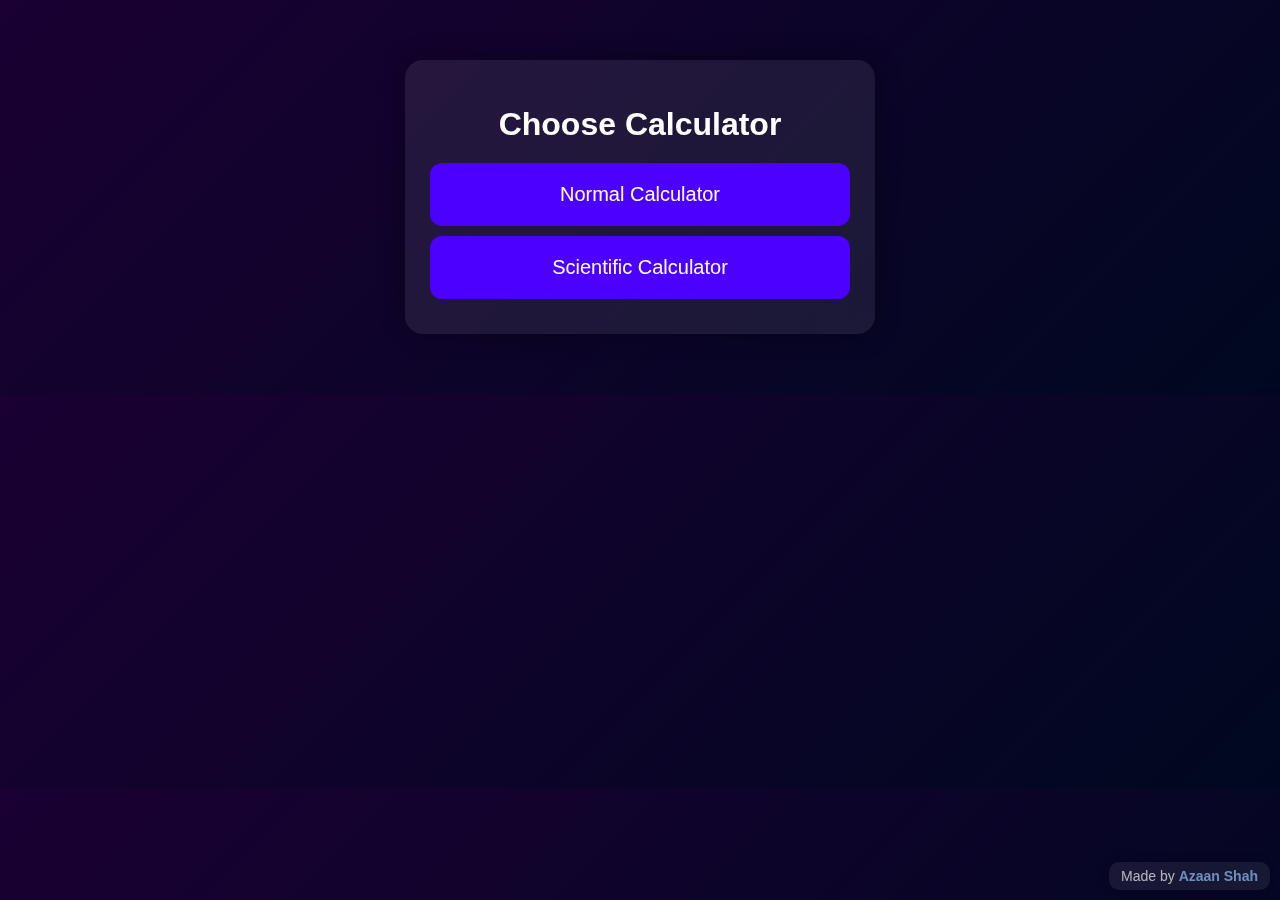
<file: index.html>
<!doctype html><html><head><meta charset="utf-8"><title>Choose</title>
<link rel="stylesheet" href="style.css">
</head><body>
<div class="card">
<h1>Choose Calculator</h1>
<a class="big-btn" href="normal.html">Normal Calculator</a>
<a class="big-btn" href="scientific.html">Scientific Calculator</a>
</div>
<div class="footer">Made by <span>Azaan Shah</span></div>
</body></html>
</file>
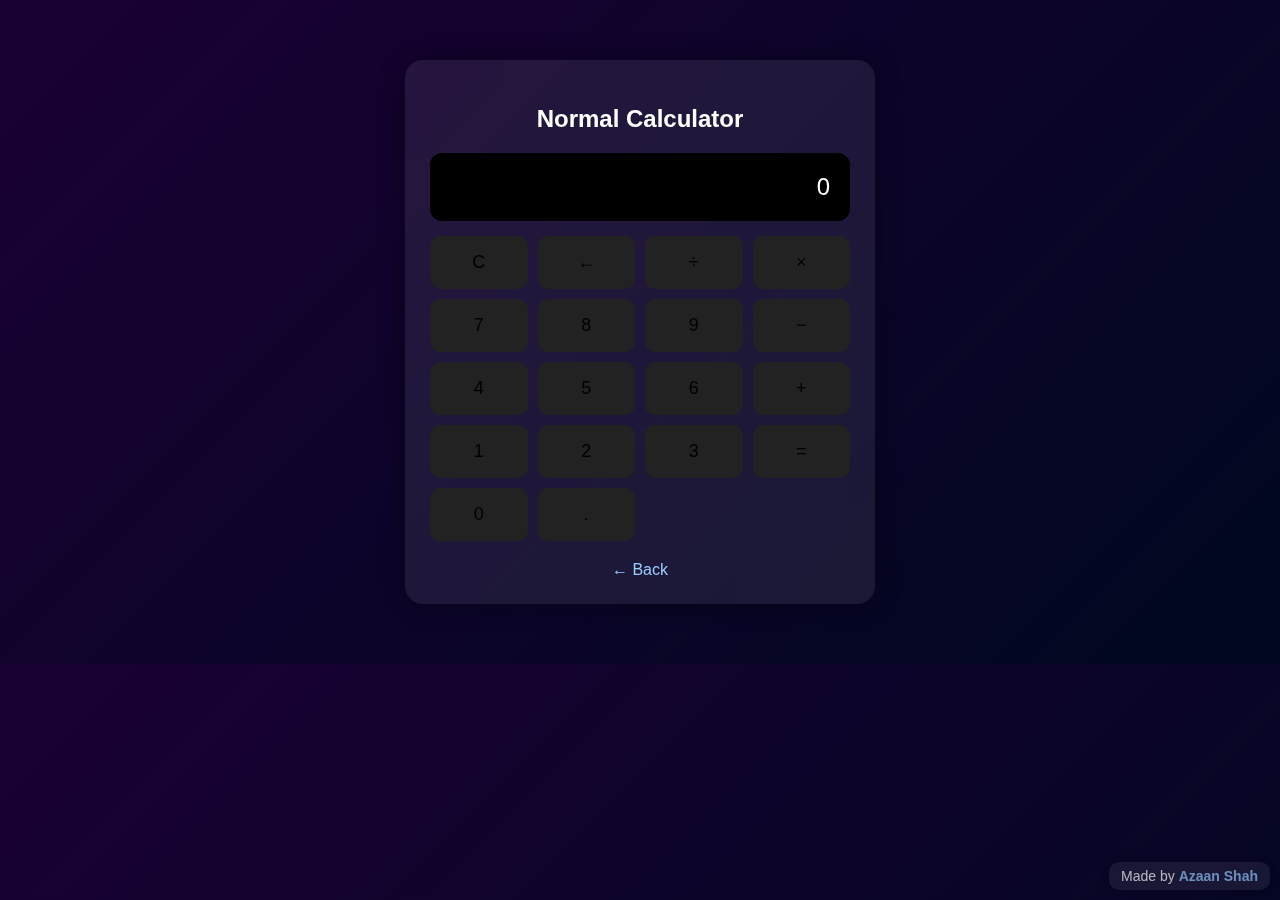
<file: normal.html>
<!doctype html><html><head><meta charset="utf-8"><title>Normal</title>
<link rel="stylesheet" href="style.css">
</head><body>
<div class="card">
<h2>Normal Calculator</h2>
<div class="display" id="display">0</div>
<div class="btn-grid">
<button class="btn" data-action="clear">C</button>
<button class="btn" data-action="back">←</button>
<button class="btn" data-value="/">÷</button>
<button class="btn" data-value="*">×</button>
<button class="btn" data-value="7">7</button>
<button class="btn" data-value="8">8</button>
<button class="btn" data-value="9">9</button>
<button class="btn" data-value="-">−</button>
<button class="btn" data-value="4">4</button>
<button class="btn" data-value="5">5</button>
<button class="btn" data-value="6">6</button>
<button class="btn" data-value="+">+</button>
<button class="btn" data-value="1">1</button>
<button class="btn" data-value="2">2</button>
<button class="btn" data-value="3">3</button>
<button class="btn" data-action="equals">=</button>
<button class="btn" data-value="0">0</button>
<button class="btn" data-value=".">.</button>
</div>
<a href="index.html">← Back</a>
</div>
<script src="normal.js"></script>
<div class="footer">Made by <span>Azaan Shah</span></div>
</body></html>
</file>
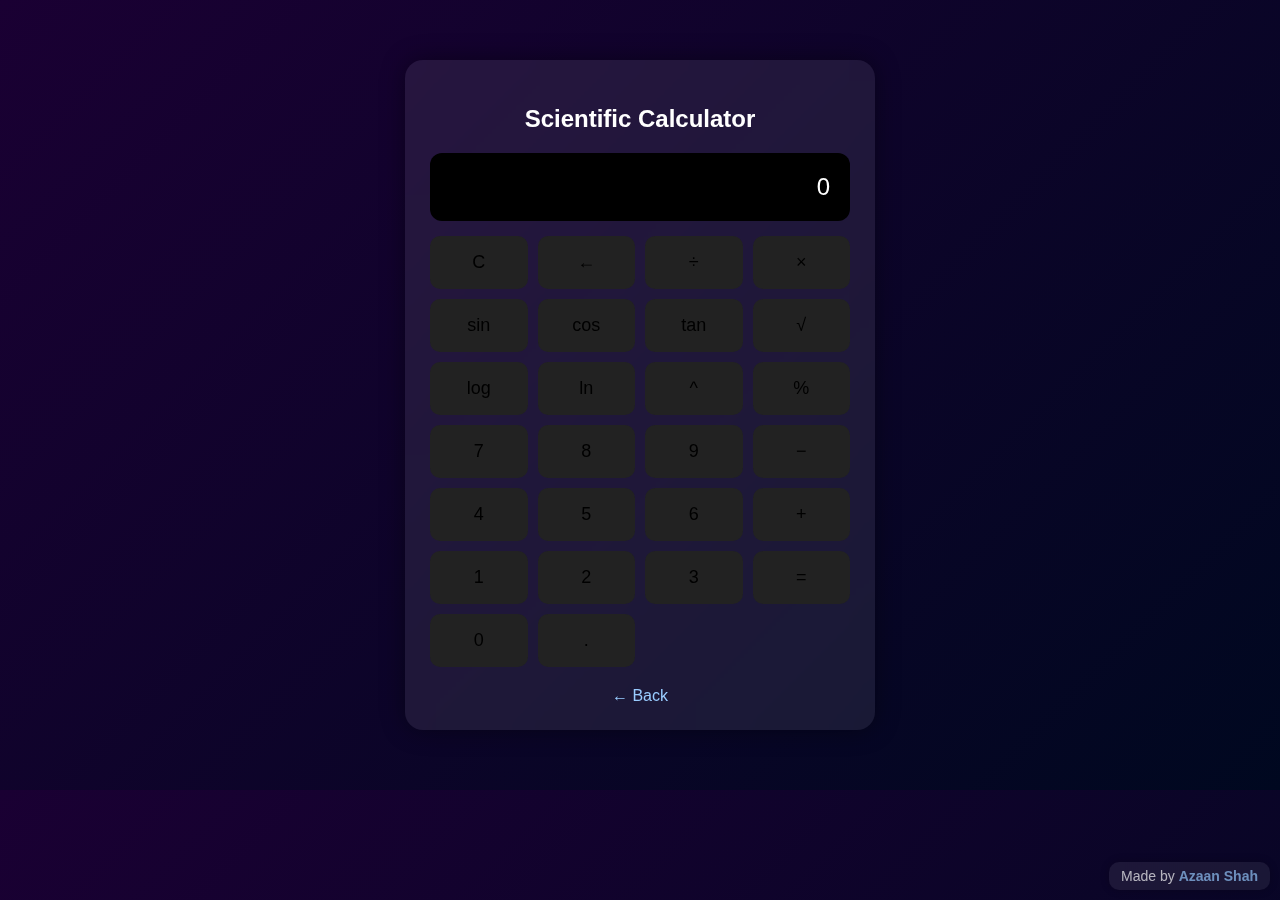
<file: scientific.html>
<!doctype html><html><head><meta charset="utf-8"><title>Scientific</title>
<link rel="stylesheet" href="style.css">
</head><body>
<div class="card">
<h2>Scientific Calculator</h2>
<div class="display" id="s-display">0</div>
<div class="btn-grid">
<button class="btn" data-action="clear">C</button>
<button class="btn" data-action="back">←</button>
<button class="btn" data-value="/">÷</button>
<button class="btn" data-value="*">×</button>
<button class="btn" data-value="sin(">sin</button>
<button class="btn" data-value="cos(">cos</button>
<button class="btn" data-value="tan(">tan</button>
<button class="btn" data-value="sqrt(">√</button>
<button class="btn" data-value="log(">log</button>
<button class="btn" data-value="ln(">ln</button>
<button class="btn" data-value="^">^</button>
<button class="btn" data-value="%">%</button>
<button class="btn" data-value="7">7</button>
<button class="btn" data-value="8">8</button>
<button class="btn" data-value="9">9</button>
<button class="btn" data-value="-">−</button>
<button class="btn" data-value="4">4</button>
<button class="btn" data-value="5">5</button>
<button class="btn" data-value="6">6</button>
<button class="btn" data-value="+">+</button>
<button class="btn" data-value="1">1</button>
<button class="btn" data-value="2">2</button>
<button class="btn" data-value="3">3</button>
<button class="btn" data-action="equals">=</button>
<button class="btn" data-value="0">0</button>
<button class="btn" data-value=".">.</button>
</div>
<a href="index.html">← Back</a>
</div>
<script src="scientific.js"></script>
<div class="footer">Made by <span>Azaan Shah</span></div>
</body></html>
</file>
<file: style.css>
body{background:linear-gradient(135deg,#1a0033,#000820);color:#fff;font-family:Poppins,Arial;margin:0;padding:0;}
.card{max-width:420px;margin:60px auto;padding:25px;background:rgba(255,255,255,0.08);backdrop-filter:blur(10px);border-radius:18px;box-shadow:0 0 25px rgba(0,0,0,0.4);}
h1,h2{text-align:center;margin-bottom:20px;}
.btn-grid{display:grid;grid-template-columns:repeat(4,1fr);gap:10px;}
.btn{padding:16px;border:none;border-radius:10px;font-size:18px;background:#222;cursor:pointer;transition:.15s;}
.btn:hover{background:#333;transform:scale(1.05);}
.display{background:#000;padding:20px;border-radius:12px;font-size:24px;margin-bottom:15px;text-align:right;}
a{color:#9cf;text-decoration:none;display:block;text-align:center;margin-top:20px;}
.big-btn{padding:20px;background:#4c00ff;border-radius:12px;color:white;font-size:20px;text-align:center;margin:10px 0;display:block;transition:.2s;}
.big-btn:hover{background:#5c10ff;transform:scale(1.05);}
.footer {
  position: fixed;
  bottom: 10px;
  right: 10px;
  font-size: 14px;
  opacity: 0.7;
  background: rgba(255,255,255,0.1);
  padding: 6px 12px;
  border-radius: 10px;
  backdrop-filter: blur(6px);
  box-shadow: 0 0 10px rgba(0,0,0,0.3);
}
.footer span {
  color: #9cf;
  font-weight: bold;
}
</file>
